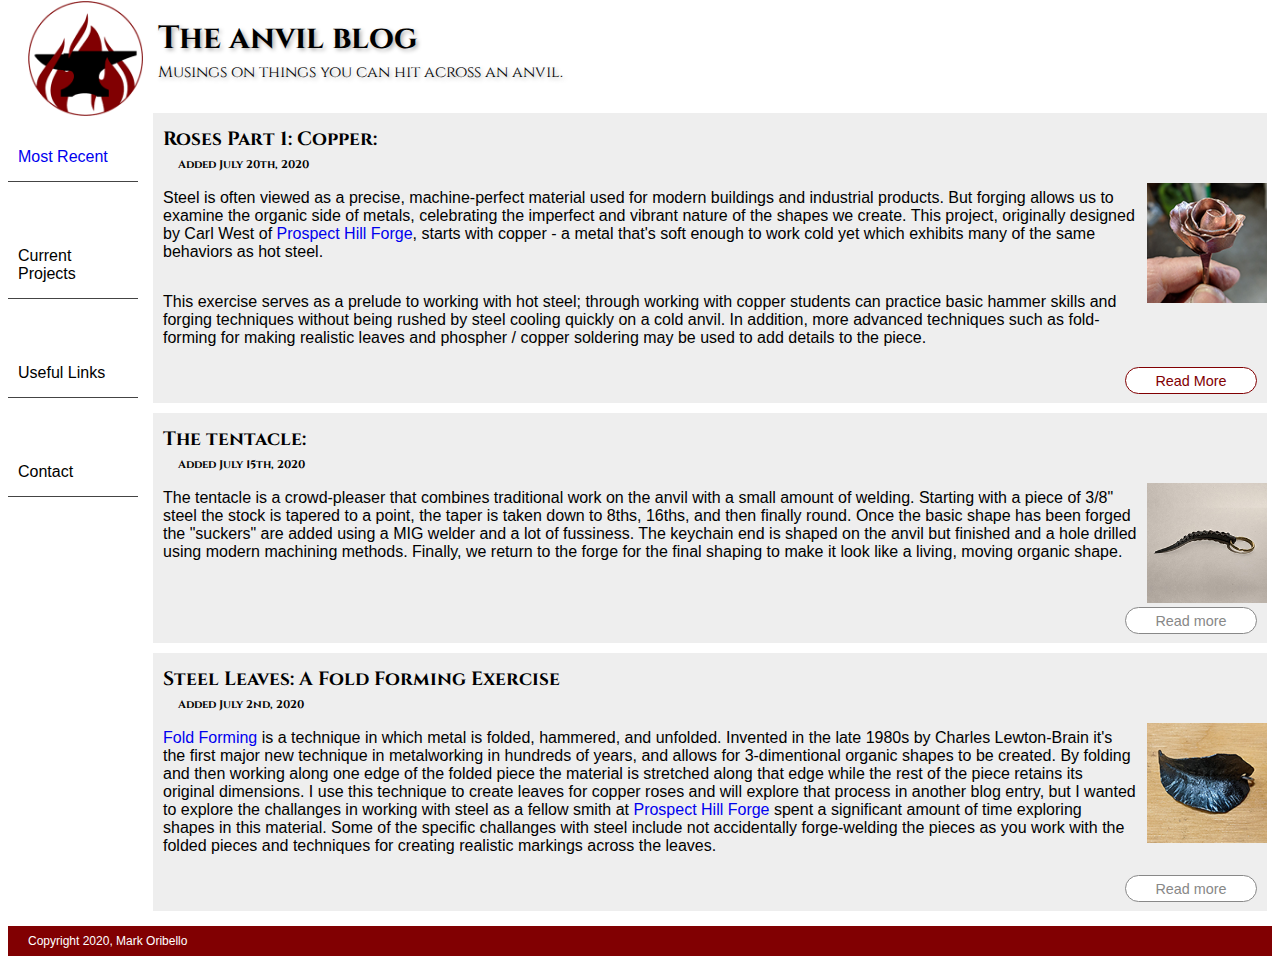
<file: index.html>
<!doctype html>
<html>
<head>
<meta charset="UTF-8">
<title>Mark Oribello's Personal Blog</title>
<link rel="stylesheet" href="css/style.css">
</head>

<body>
    <div id="mainContainer"> <!-- main container grid that wraps everything up nicely. -->
        <div id="header">
            <img class="cardHeaderImg" src="images/mainLogo.png">
            <div id="headerText"><h1>The anvil blog</h1>
            <p>Musings on things you can hit across an anvil.</p></div>
        </div>
        <div id="sidebar"> <!-- beginning of sidebar html -->
            <a href="blogPage01.html"><div class="sidebarItems">Most Recent</div></a>
            <div class="sidebarItems">Current Projects</div>
            <div class="sidebarItems">Useful Links</div>
            <div class="sidebarItems">Contact</div>
        </div> <!-- end of sidebar html -->
        <div id="content"><!-- beginning of main content -->
            <div id = "one" class="card">
                <div class="cardHeader"><h1>Roses Part 1: Copper:</h1></div>
                <div class="cardAdded"><h2>Added July 20th, 2020</h2></div>
                <div class="cardContent">
                    <p>Steel is often viewed as a precise, machine-perfect material used for modern buildings and industrial products. But forging allows us to examine the organic side of metals, celebrating the imperfect and vibrant nature of the shapes we create. This project, originally designed by Carl West of <a href="www.prospecthillforge.com" target="_blank">Prospect Hill Forge</a>, starts with copper - a metal that's soft enough to work cold yet which exhibits many of the same behaviors as hot steel.</p>
                    <p>This exercise serves as a prelude to working with hot steel; through working with copper students can practice basic hammer skills and forging techniques without being rushed by steel cooling quickly on a cold anvil. In addition, more advanced techniques such as fold-forming for making realistic leaves and phospher / copper soldering may be used to add details to the piece.</p>
                </div>
                <div class="cardImage"><img src="images/Rose_t.jpg"></div>
                <div class="cardFooter">
                    <div class="linkDiv"><a href="blogPage01.html"><p>Read More</p></a></div>
                </div>
            </div>
            <div id = "two" class="card">
                <div class="cardHeader"><h1>The tentacle:</h1></div>
                <div class="cardAdded"><h2>Added July 15th, 2020</h2></div>
                <div class="cardContent"><p>The tentacle is a crowd-pleaser that combines traditional work on the anvil with a small amount of welding. Starting with a piece of 3/8" steel the stock is tapered to a point, the taper is taken down to 8ths, 16ths, and then finally round. Once the basic shape has been forged the "suckers" are added using a MIG welder and a lot of fussiness. The keychain end is shaped on the anvil but finished and a hole drilled using modern machining methods. Finally, we return to the forge for the final shaping to make it look like a living, moving organic shape.</p></div>
                <div class="cardImage"><img src="images/Tentacle_t.jpg"></div>
                <div class="cardFooter">
                    <div class="deadLink"><p>Read more</p></div>
                </div>
            </div>
            <div id = "three" class="card">
              <div class="cardHeader"><h1>Steel Leaves: A Fold Forming Exercise</h1></div>
                <div class="cardAdded"><h2>Added July 2nd, 2020</h2></div>
                <div class="cardContent"><p><a href="https://en.wikipedia.org/wiki/Foldforming" target="_blank">Fold Forming</a> is a technique in which metal is folded, hammered, and unfolded. Invented in the late 1980s by Charles Lewton-Brain it's the first major new technique in metalworking in hundreds of years, and allows for 3-dimentional organic shapes to be created. By folding and then working along one edge of the folded piece the material is stretched along that edge while the rest of the piece retains its original dimensions. I use this technique to create leaves for copper roses and will explore that process in another blog entry, but I wanted to explore the challanges in working with steel as a fellow smith at <a href="www.prospecthillforge.com" target="_blank">Prospect Hill Forge</a> spent a significant amount of time exploring shapes in this material. Some of the specific challanges with steel include not accidentally forge-welding the pieces as you work with the folded pieces and techniques for creating realistic markings across the leaves.</p></div>
                <div class="cardImage"><img src="images/steelLeaf01_t.jpg"></div>
                <div class="cardFooter">
                    <div class="deadLink"><p>Read more</p></div>
                </div>
            </div>
        </div><!-- end of main content -->
        <div id="footer"> <!-- beginning of footer div -->
            <p>Copyright 2020, Mark Oribello</p>
        </div><!-- end of footer div -->
    </div>    
</body>
</html>
</file>
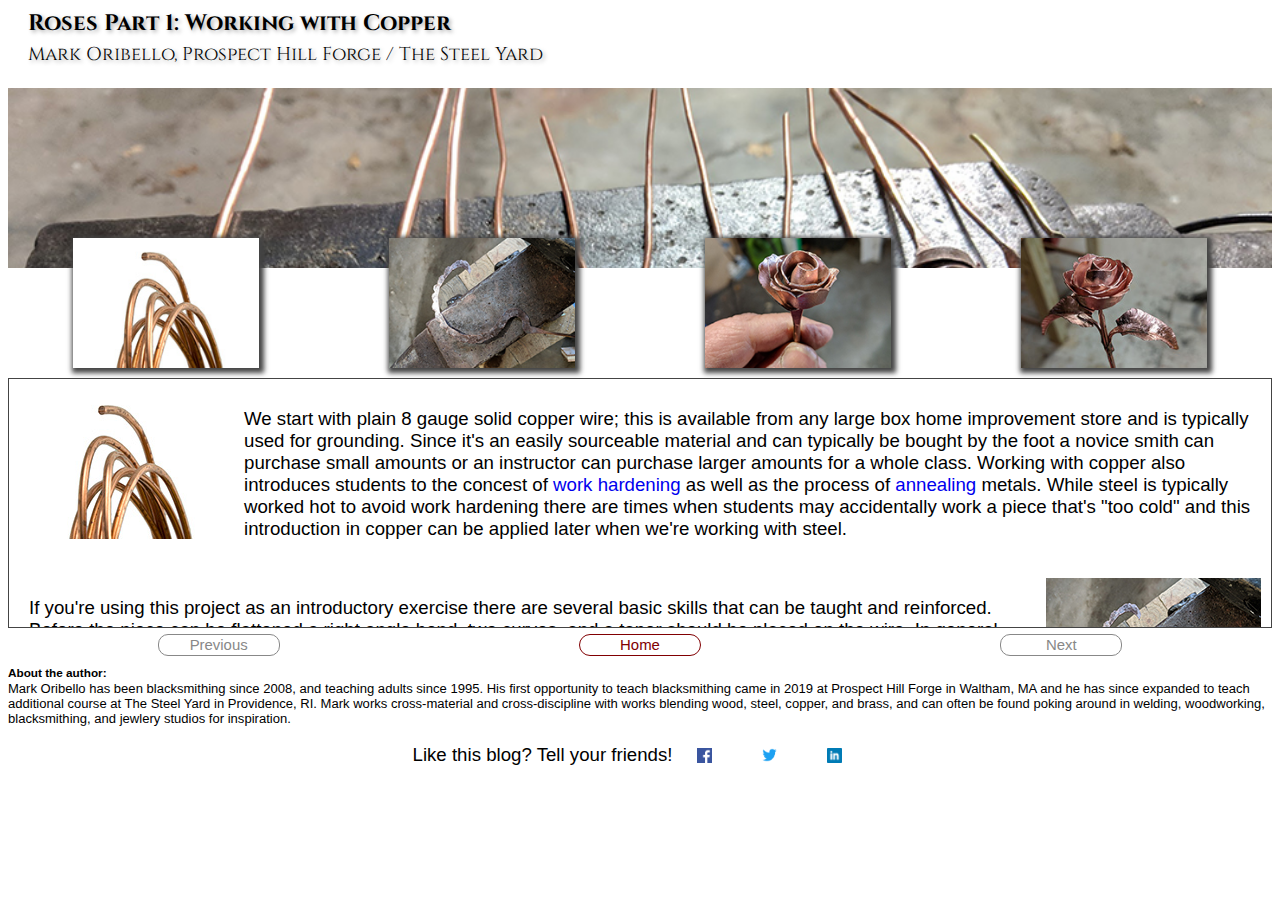
<file: blogPage01.html>
<!doctype html>
<html>
<head>
<meta charset="UTF-8">
<title>Blog page test</title>
    <link rel="stylesheet" href="css/blog.css">
</head>

<body>
    <div id="mainContainer">
        <div id="header">
            <div id="headerText">
                <h1>Roses Part 1: Working with Copper</h1>
                <p>Mark Oribello, Prospect Hill Forge / The Steel Yard</p>
            </div>
        </div>
        <div id="mainImage">&nbsp;</div>
        <div id="images">
            <div class="imagestrip">
                <a href="#stepOne"><img src="images/wire01_t.jpg"></a>
                <a href="#stepTwo"><img src="images/rose01_t.jpg"></a>
                <a href="#stepThree"><img src="images/rose02_t.jpg"></a>
                <a href="#stepFour"><img src="images/rose03_t.jpg"></a>
            </div>
        </div>
        <div id="description">
            <div class="blogPara" id="stepOne">
                <a href="images/wire01.jpg" target="_blank"><img class="blogParaImgL" src="images/wire01_t.jpg" alt="8 gauge copper wire"></a>
                <p>We start with plain 8 gauge solid copper wire; this is available from any large box home improvement store and is typically used for grounding. Since it's an easily sourceable material and can typically be bought by the foot a novice smith can purchase small amounts or an instructor can purchase larger amounts for a whole class. Working with copper also introduces students to the concest of <a href="https://en.wikipedia.org/wiki/Work_hardening" target="_blank">work hardening</a> as well as the process of <a href="https://en.wikipedia.org/wiki/Annealing_(metallurgy)">annealing</a> metals. While steel is typically worked hot to avoid work hardening there are times when students may accidentally work a piece that's "too cold" and this introduction in copper can be applied later when we're working with steel. </p>
            </div>
            <div class="blogPara" id="stepTwo">
                <p>If you're using this project as an introductory exercise there are several basic skills that can be taught and reinforced. Before the piece can be flattened a right angle bend, two curves, and a taper should be placed on the wire. In general, when teaching this project I start the students with basic drawing over the far corner of the anvil; this allows me to also start on basic hammer skills. Once a point has been drawn out we anneal the copper and start on the right angle bend. In a classroom there's typically time for students to make multiple roses which means I can show them a right-angle bend off the back of the anvil as well as a right angle bend using a leg vise; in production I typically resort to the leg vise as it's quicker and gives a sharper bend. Finally the curved parts of the wire are flattened; here you can see the final outcome. One thing to note is that the piece will require frequent annealing; in class students should be continually reminded to anneal their pieces between passes to avoid making the piece too brittle and having several minutes of hard work snap off.</p>
                <a href="images/rose01.jpg" target="_blank"><img class="blogParaImgR" src="images/rose01_t.jpg" alt="The wire shaped and flattened"></a>
            </div>
            <div class="blogPara" id="stepThree">
                <a href="images/rose02.jpg" target="_blank"><img class="blogParaImgL" src="images/rose02_t.jpg" alt="The completed rose"></a>
                <p>Once the piece has been pre-shaped and annealed one final time it can be turned into the final rose shape. The shoulder of the anvil is helpful in starting the turning at the base of the flattened out area and a set of vice-grip pliers at the bottom allows for far more ease in turning. In the absence of a set of locking pliers a 90 degree bend can be placed at the bottom to create a "handle". It's important to note that the motion for this should be from the bottom of the piece using either the locking pliers or the handle you've bent into the piece; this will allow for far more uniform turning. A common mistake among learners is to try and wrap the flattened end around the center, which inevedibly leads to a too-tight or lumpy rose shape. Another common mistake is to not anneal the flattened area before attempting to turn it into a rose, which leads to lumpy or angular roses instead of the smooth curve seen in the example to the left. If this happens the rose can be re-annealed, flattened back out, annealed once more, and re-turned. </p>
            </div>
            <div class="blogPara" id="stepFour">
                <p>This project is a fun live demo as well as a great introdution to basic blacksmithing skills. Not only is a student introduced to the process but, because copper can be worked cold, it gives the student time to reflect and concentrate on proper technique and how the metal is responding to their efforts in a thoughtful, unhurried method. As has previously been mentioned this techn ique also works with steel and students who have completed at least one copper rose now have the cognitive toolkit to apply these steps to a meterial that must be worked hot. In addition, should you with to remain working with nonferrous metals such as copper or brass additional, more advanced techniques such as fold-forming to create organic leaves can be studied and added to the original piece.</p>
                <a href="images/rose03.jpg" target="_blank"><img class="blogParaImgR" src="images/rose03_t.jpg" alt="More options for this project"></a>
            </div>
        </div>
        <div id="footer">
            <div class="footerRow">
                <div class="deadLink">Previous</div>
                <div class="linkDiv"><a href="index.html">Home</a></div>
                <div class="deadLink">Next</div>
            </div>
            <div class="aboutTheAuthor">
                <h1>About the author:</h1>
                <p>Mark Oribello has been blacksmithing since 2008, and teaching adults since 1995. His first opportunity to teach blacksmithing came in 2019 at Prospect Hill Forge in Waltham, MA and he has since expanded to teach additional course at The Steel Yard in Providence, RI. Mark works cross-material and cross-discipline with works blending wood, steel, copper, and brass, and can often be found poking around in welding, woodworking, blacksmithing, and jewlery studios for inspiration.</p>
            </div>
            <div class="socialMedia">
                <p>Like this blog? Tell your friends!</p>
                <img src="images/facebook.png" alt="Facebook">
                <img src="images/twitter.png" alt="Twitter">
                <img src="images/linkedin.png" alt="LinkedIn">
            </div>
        </div>
    </div>
</body>
</html>
</file>
<file: css/style.css>
@charset "UTF-8";
@import url('https://fonts.googleapis.com/css?family=Cinzel&display=swap');

body{
    font-family: "Gill Sans", "Gill Sans MT", "Myriad Pro", "DejaVu Sans Condensed", Helvetica, Arial, "sans-serif";
}
a:link{
    text-decoration: none;
}
a:hover{
    color: #D9080B;
}
#mainContainer{
    display: grid;
    grid-template-rows:60px 60px 1fr 30px;
    background-color: #ffffff;
}
#header{
    display: flex;
    flex-direction: row;
    align-items: center;
    padding-left: 20px;
    font-family: Cinzel;
    text-shadow: 2px 2px 4px #aaaaaa;
}
#header img{
    margin-right: 15px;
    height: 60px;
}
#headerText{
    display:flex;
    flex-direction: column;
}
#headerText h1{
    margin: 0px 0px -15px;
}
#headerText p{
    font-size: .8em;
}
#content{
    display: flex;
    flex-direction: column;
}
#footer{
    display: flex;
    flex-direction: row;
    align-items: center;
    margin-top: 10px;
    padding-left: 20px;
    background-color: #810002;
    font-size: .75em;
    color: #ffffff;    
}
#sidebar{
    display: flex;
    flex-direction: row;
    align-content: center;
    justify-content: space-evenly;
}
.card{
    display: grid;
    flex-direction: column;
    grid-template-columns: 1fr 120px;
    grid-template-rows: 35px 25px 1fr 40px;
    grid-template-areas: 
        "hd hd"
        "ca ca"
        "ct img"
        "ft ft";
    justify-content:space-between;
    margin: 5px;
    padding: 0px 10px 0px 10px;
    background-color: #eeeeee;
}
.card h1{
    height: .4em;
    font-size: 1.2em;    
    font-family: Cinzel;
}
.card h2{
    font-size: .7em;
    font-family: Cinzel;
}
.card h3{
    font-size: .5em;
    font-family: Cinzel;  
}
.cardHeader{
    grid-area: hd;
}
.cardAdded{
    grid-area: ca;
    display: flex;
    justify-content: flex-start;
    padding-left: 15px;
}
.cardContent{
    grid-area: ct;
    display: flex;
    flex-direction: column;
}
.cardImage{
    grid-area: img;
    margin: 0px 10px
}
.cardImage img{
    display: flex;
    align-content: flex-start;
    margin-top: 10px;
    height: 120px;   
}
.cardFooter{
    grid-area: ft;
    display: flex;
    flex-direction: row;
    align-items: center;
    justify-content: flex-end;
    padding: 10px 0px 15px;
}
.linkDiv{
    display:flex;
    align-items: center;
    justify-content: center;
    border: 1px solid #810002;
    border-radius: 25px;
    width: 120px;
    height: 15px;
    padding: 5px 5px;
    background-color: #ffffff;
    font-size: .9em;
    color: #810002;
}
.linkDiv:hover{
    background-color: #bbbbbb;
}
.linkDiv a:link{
    padding: 5px 15px;
    text-decoration: none;
    color: #810002;
}
.deadLink{
    display:flex;
    align-items: center;
    justify-content: center;
    border: 1px solid #888888;
    border-radius: 25px;
    width: 120px;
    height: 15px;
    padding: 5px 5px;
    background-color: #ffffff;
    font-size: .9em;
    color: #888888;
}
.sidebarItems:hover{
    box-shadow: 1px 1px 3px 4px #cccccc inset;
}

@media(max-width:767px){
    .sidebarItems{
        border-right: 1px solid #444444;
        height: 20px;
        padding-right: 20px;
    }
}

@media(min-width:768px){
    #mainContainer{
        display:grid;
        grid-template-columns: 140px 1fr;
        grid-template-rows: 100px 1fr 40px;
        grid-template-areas: 
            "hd hd"
            "sd main"
            "ft ft";
      }
    #header{
        grid-area: hd;
    }
    #header img{
        height: 115px;
    }
    #headerText p{
    font-size: 1em;
}
    #sidebar{
        display: flex;
        flex-direction: column;
        justify-content: flex-start;
        margin-right: 5px;
    }
    #footer{
        grid-area: ft;
    }
    .sidebarItems{
        margin: 25px 0px 25px 0px;
        border-bottom: 1px solid #444444;
        width: 110px;
        padding: 15px 10px; 15px 5px;
    }
    
}
</file>
<file: css/blog.css>
@charset "UTF-8";
@import url('https://fonts.googleapis.com/css?family=Cinzel&display=swap');

body{
    font-size: 14pt;
    font-family: "Gill Sans", "Gill Sans MT", "Myriad Pro", "DejaVu Sans Condensed", Helvetica, Arial, "sans-serif"; 
}
a:link{
    text-decoration: none;
}
a:hover{
    color: #D9080B;
}
#mainContainer{
    display: grid;
    grid-template-columns: 15% 1fr;
    grid-template-rows: 60px 260px 250px 180px;
    grid-gap: 5px;
    grid-template-areas: 
        "hd hd"
        "imgs main"
        "desc desc"
        "ft ft"
}
#header{
    grid-area: hd;
    display: flex;
    flex-direction: row;
    align-items: center;
    padding-left: 20px;
    font-family: Cinzel;
    text-shadow: 2px 2px 4px #aaaaaa;
}
#headerText{
    display:flex;
    flex-direction: column;
    max-height: 100%;
}
#headerText h1{
    margin: 0px 0px -15px;
    font-size: 1.2em;
}
#headerText h2{
    font-size: .7em;
    font-family: Cinzel;
}
#headerText h3{
    font-size: .5em;
    font-family: Cinzel;
}
#headerText p{
    font-size: .7em;
}
#mainImage{
    grid-area: main;
    display: flex;
    flex-direction: row;
    background-image: url("../images/blogMain.jpg");
    background-repeat: no-repeat;
    background-size: cover;
}
#mainImage img{
    max-width:100%;
}
#images{
    grid-area: imgs;
    display: flex;
    flex-direction: column;
    justify-content: center;
}
#description{
    grid-area: desc;
    display: flex;
    flex-direction: column;
    overflow: auto;
    border: 1px solid #444444;    
}
#footer{
    grid-area: ft;
    display: flex;
    flex-direction: column;
    justify-content: center; 
}
.footerRow{
    display: flex;
    flex-flow: row nowrap;
    justify-content: space-around;
}
.imagestrip{
    display: flex;
    flex-direction: column;
    align-items:center;
    justify-content:space-around;
    height: 100%;
}
.imagestrip img{
    box-shadow: 1px 1px 5px 1px #000000;
    max-height: 55px;
}
.blogPara{
    display: flex;
    flex-direction: row;
    margin: 10px;
}
.blogPara p{
    padding: 0px 10px;
}
.blogParaImgL{
    float: left;
    max-width: 225px;
    max-height: 185px;
    width:auto;
    height: auto;
}
.blogParaImgR{
    float: right;
    max-width: 225px;
    max-height: 185px;
    width:auto;
    height: auto;
}
.aboutTheAuthor{
    display: flex;
    flex-direction: column;
    padding: 10px 0px;
    font-size: .7em;
}
.aboutTheAuthor h1{
    margin: 0px;
    font-size: .9em;
    font-weight: bold;
}
.aboutTheAuthor p{
    margin: 2px 0px;
}
.socialMedia{
    display: flex;
    flex-direction: row;
    justify-content: center;
    align-items: center;
    height: 35px;
}
.socialMedia img{
    margin: 0px 25px;
    max-width: 15px;
    max-height: 15px;
    width: auto;
    height: auto;  
}
.linkDiv{
    display:flex;
    align-items: center;
    justify-content: center;
    margin: 0px 25px;
    border: 1px solid #810002;
    border-radius: 25px;
    width: 110px;
    height: 10px;
    padding: 5px 5px;
    background-color: #ffffff;
    font-size: .8em;
    color: #810002;
}
.linkDiv:hover{
    background-color: #bbbbbb;
}
.linkDiv a:link{
    padding: 5px 15px;
    text-decoration: none;
    color: #810002;
}
.deadLink{
    display:flex;
    align-items: center;
    justify-content: center;
    margin: 0px 25px;
    border: 1px solid #888888;
    border-radius: 10px;
    width: 110px;
    height: 10px;
    padding: 5px 5px;
    background-color: #ffffff;
    font-size: .8em;
    color: #888888;
}

@media(min-width:768px){
    #mainContainer{
        display: grid;
        grid-template-columns: 1fr;
        grid-template-rows: 75px 180px 100px 250px 140px;
        grid-template-areas: 
            "hd"
            "main"
            "imgs"
            "desc"
            "ft"
    }
    #header{
        grid-area: hd;
    }
    #header img{
        height: 115px;
    }
    #headerText p{
    font-size: 1em;
}
    #footer{
        grid-area: ft;
    }
    #images{
        grid-area: imgs;
        display: flex;
        flex-direction: row;
        justify-content: center;     
}
    #description{
        grid-area: desc;
        display: flex;
        flex-direction: column;
    }
    .imagestrip{
        display: flex;
        flex-flow: row nowrap;
        align-items:flex-end;
        justify-content:space-around;
        width: 100%;
}
.imagestrip img{
    border: 1px thin #ffffff;
    max-height: 130px;
    box-shadow: 2px 2px 5px 3px #444444;
}
.socialMedia p{
    margin: 0px 0px;
    }
}
</file>
